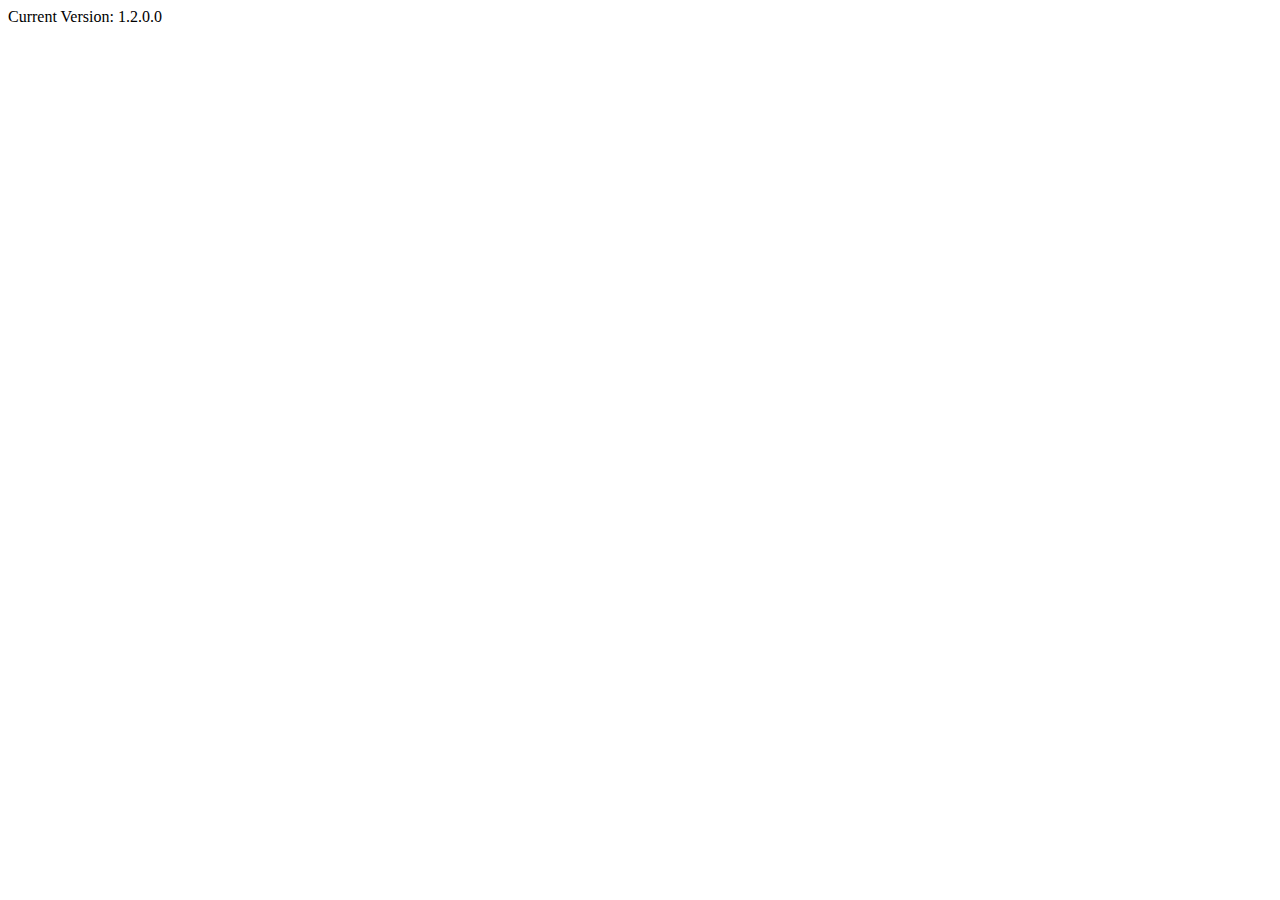
<file: Web/version.html>
<html lang="en">
  <head>
    <meta charset="UTF-8" />
    <meta name="viewport" content="width=device-width, initial-scale=1.0" />
  </head>
  <body>
    <p id="current-version">Current Version: 1.2.0.0</p>
    <p id="update-status"></p>
  </body>
</html>
</file>
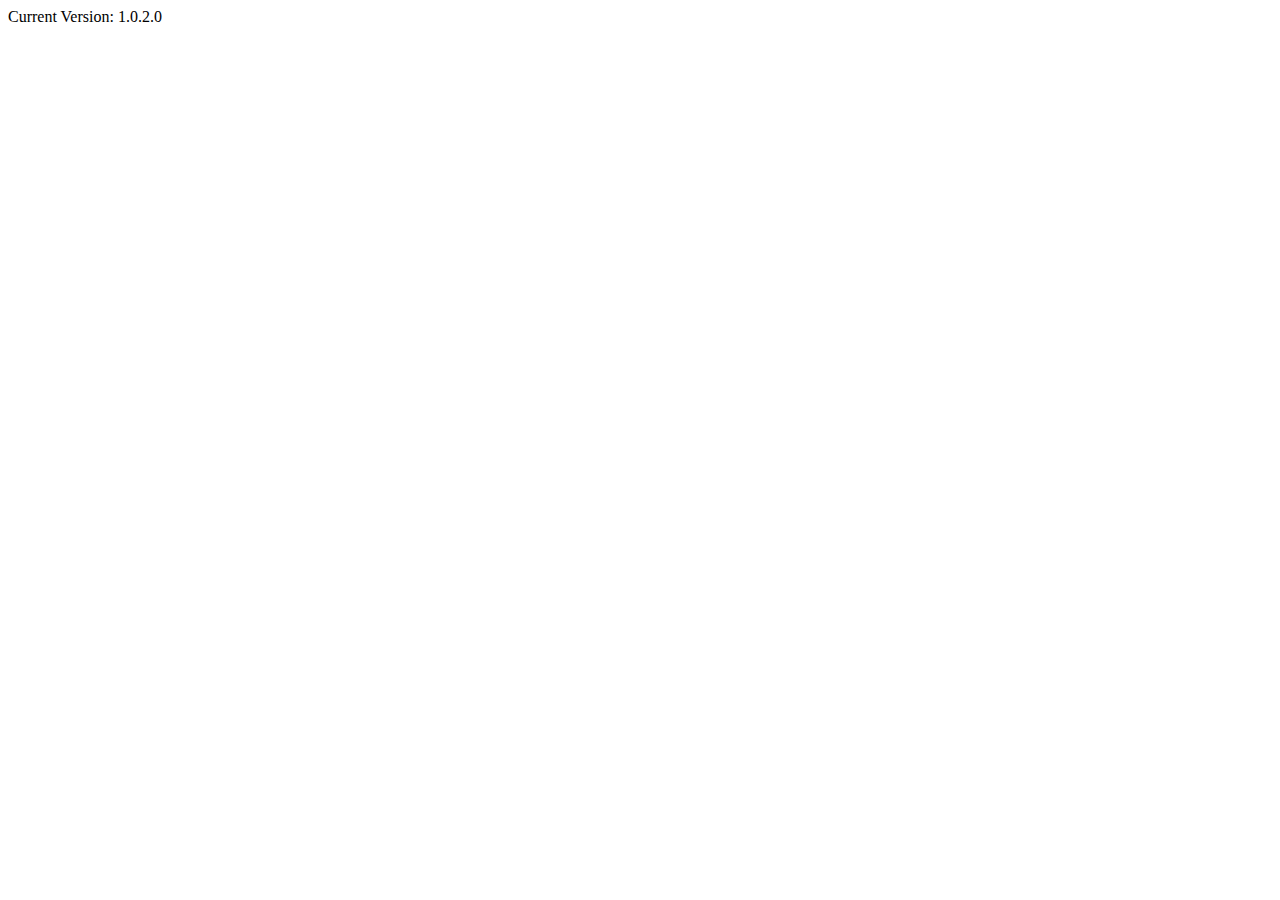
<file: Web/html/version.html>
<html lang="en">
  <head>
    <meta charset="UTF-8" />
    <meta name="viewport" content="width=device-width, initial-scale=1.0" />
  </head>
  <body>
    <p id="current-version">Current Version: 1.0.2.0</p>
    <p id="update-status"></p>
  </body>
</html>
</file>
